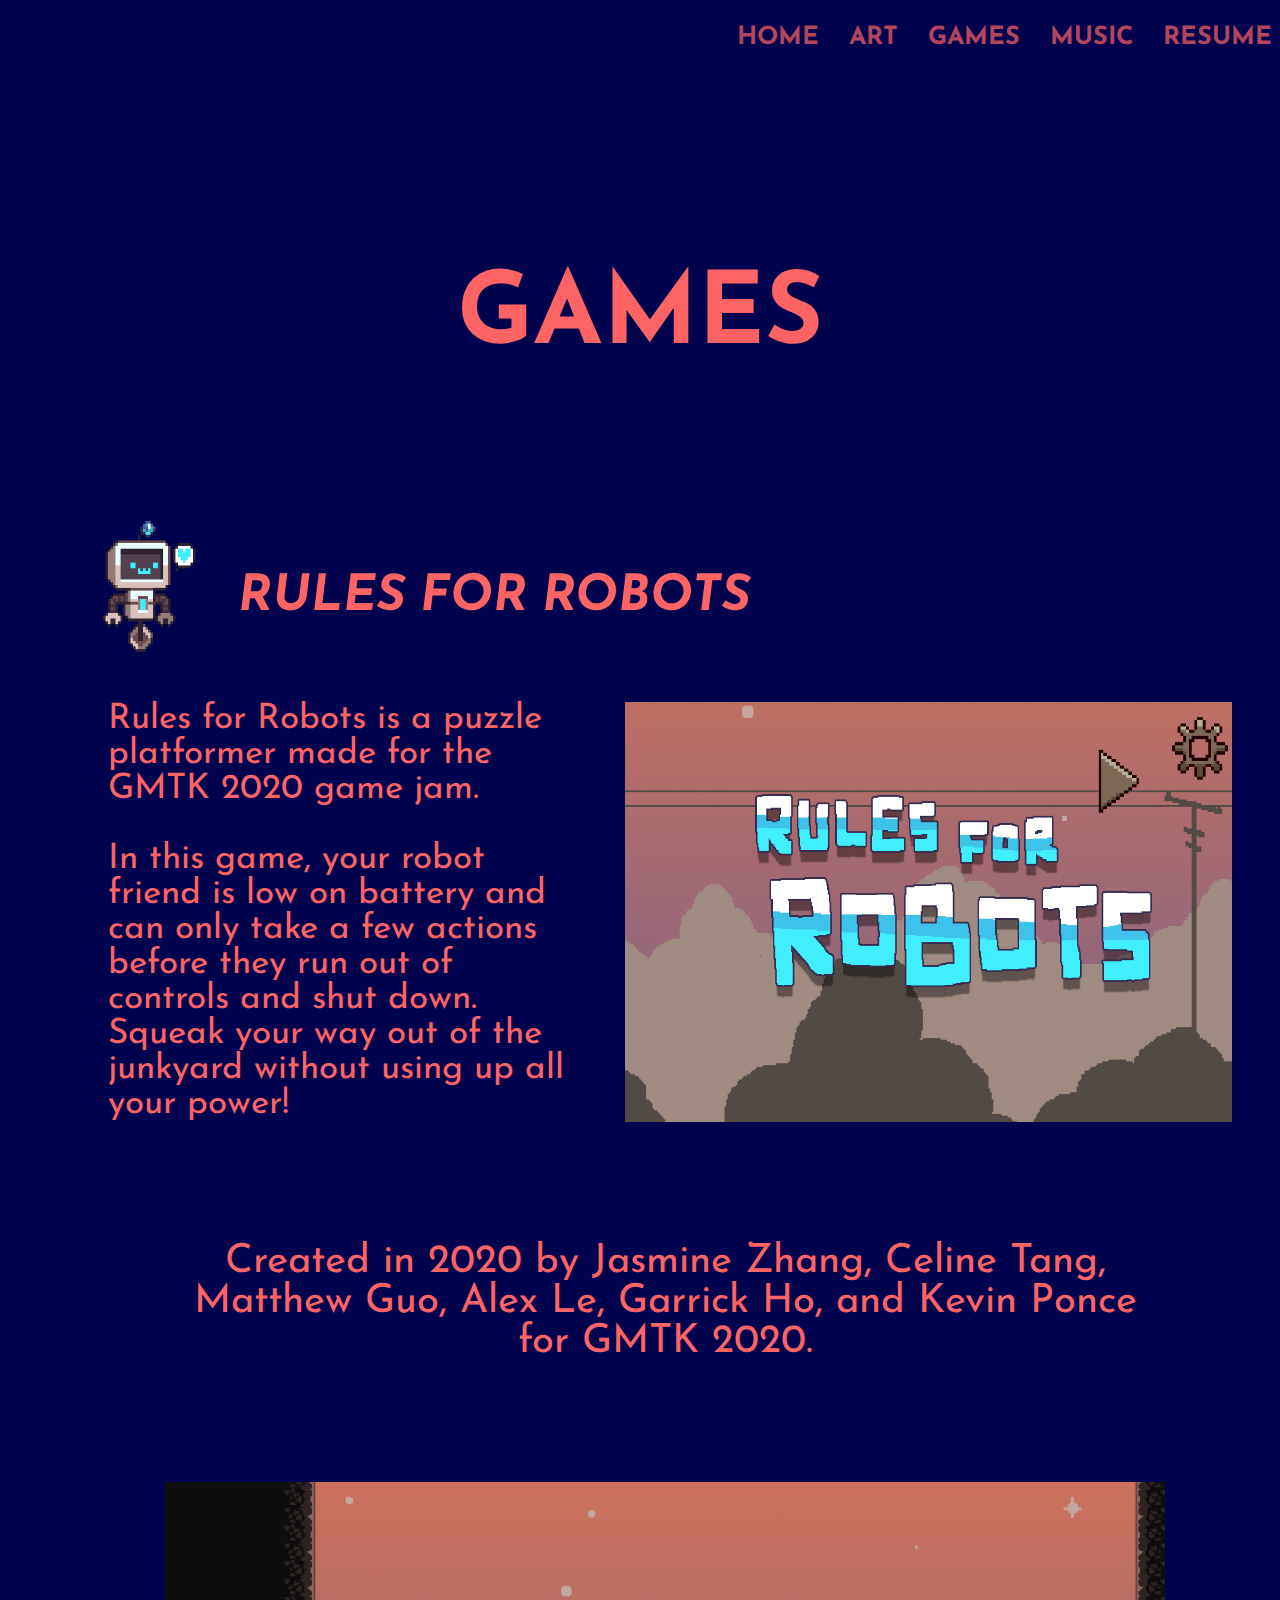
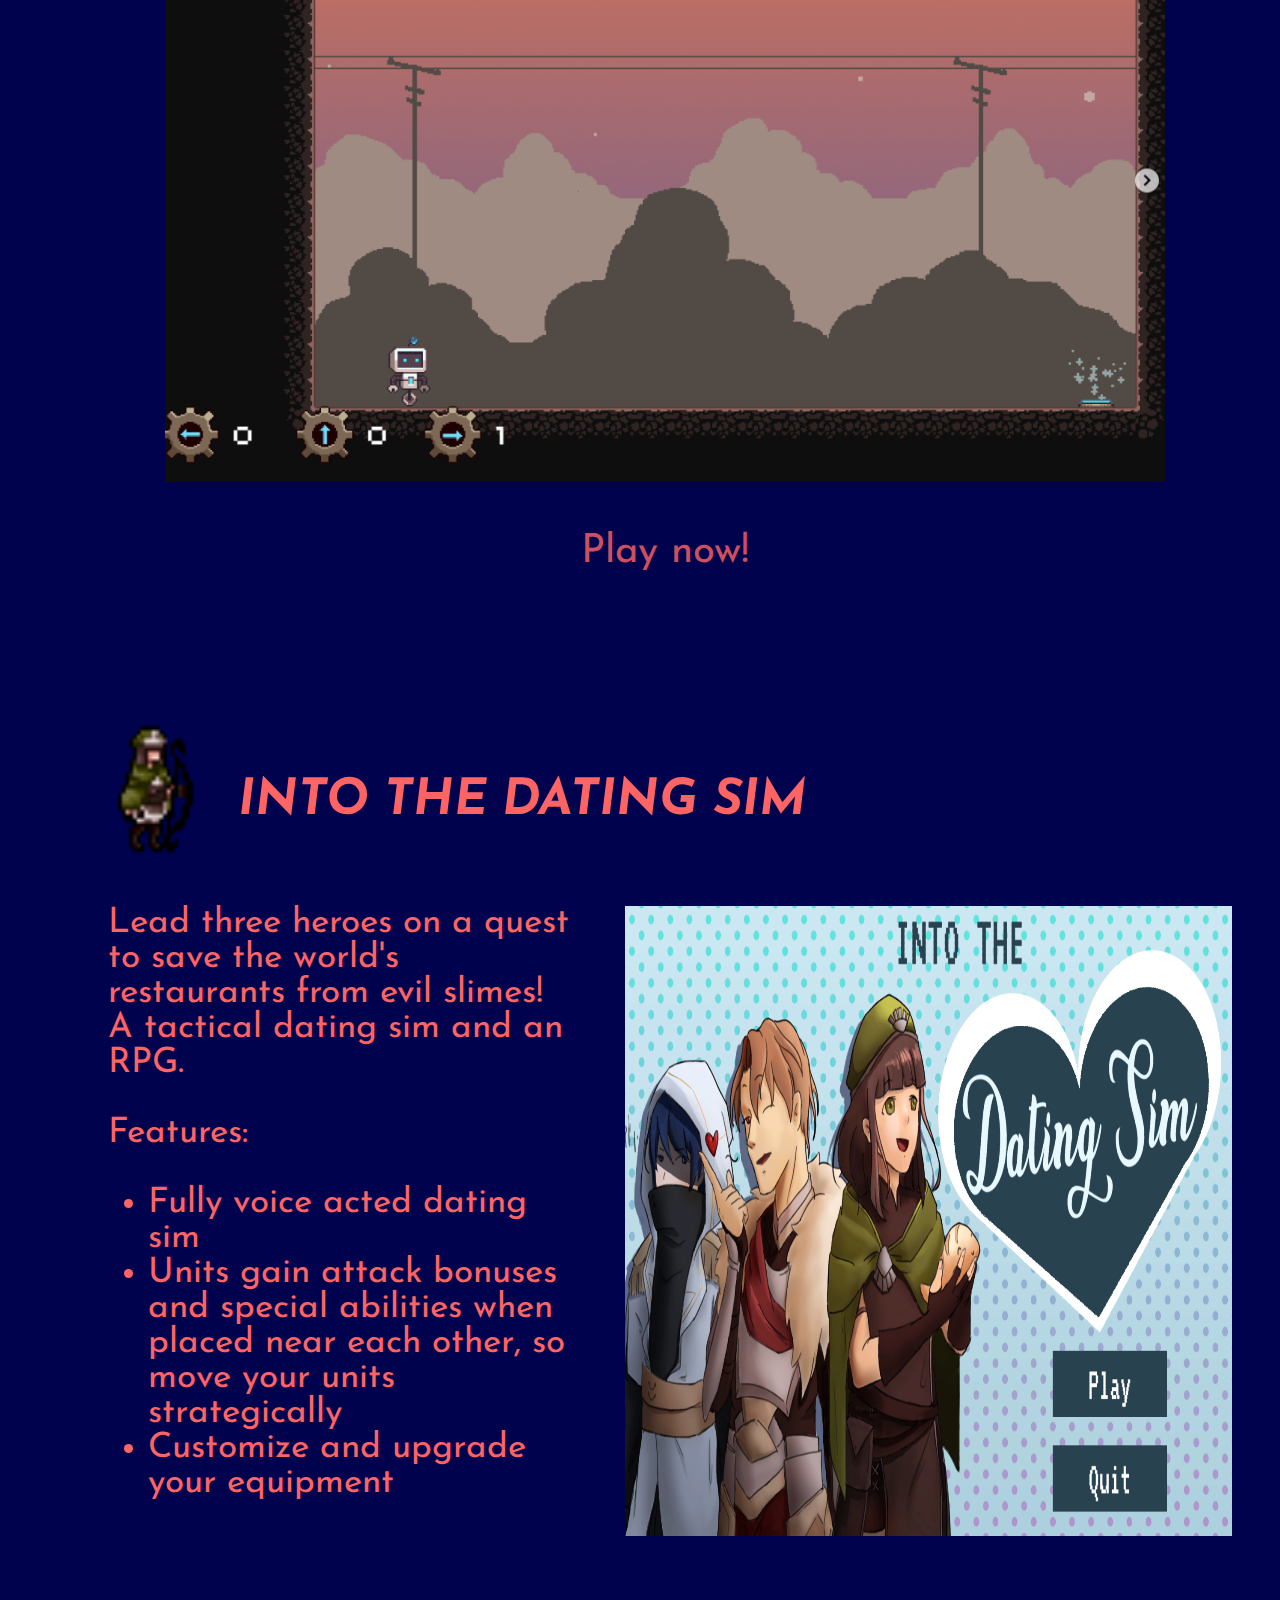
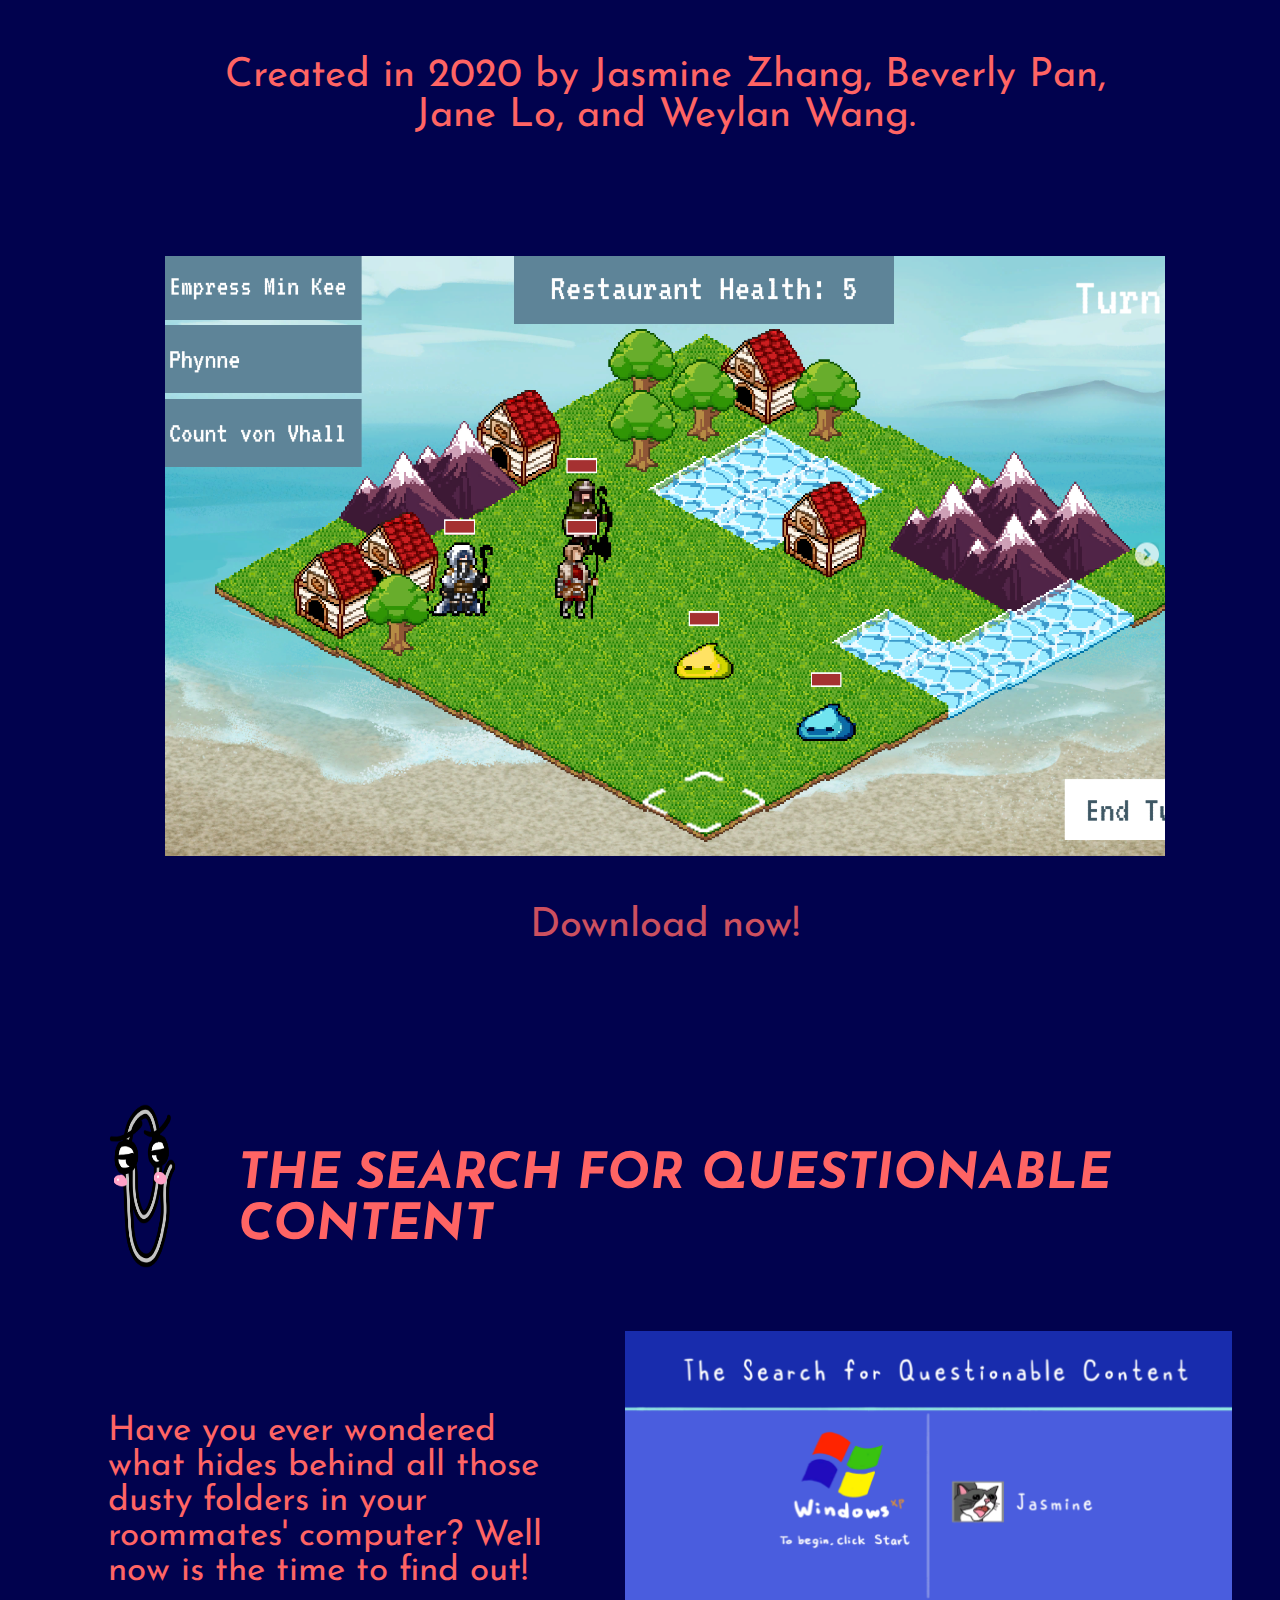
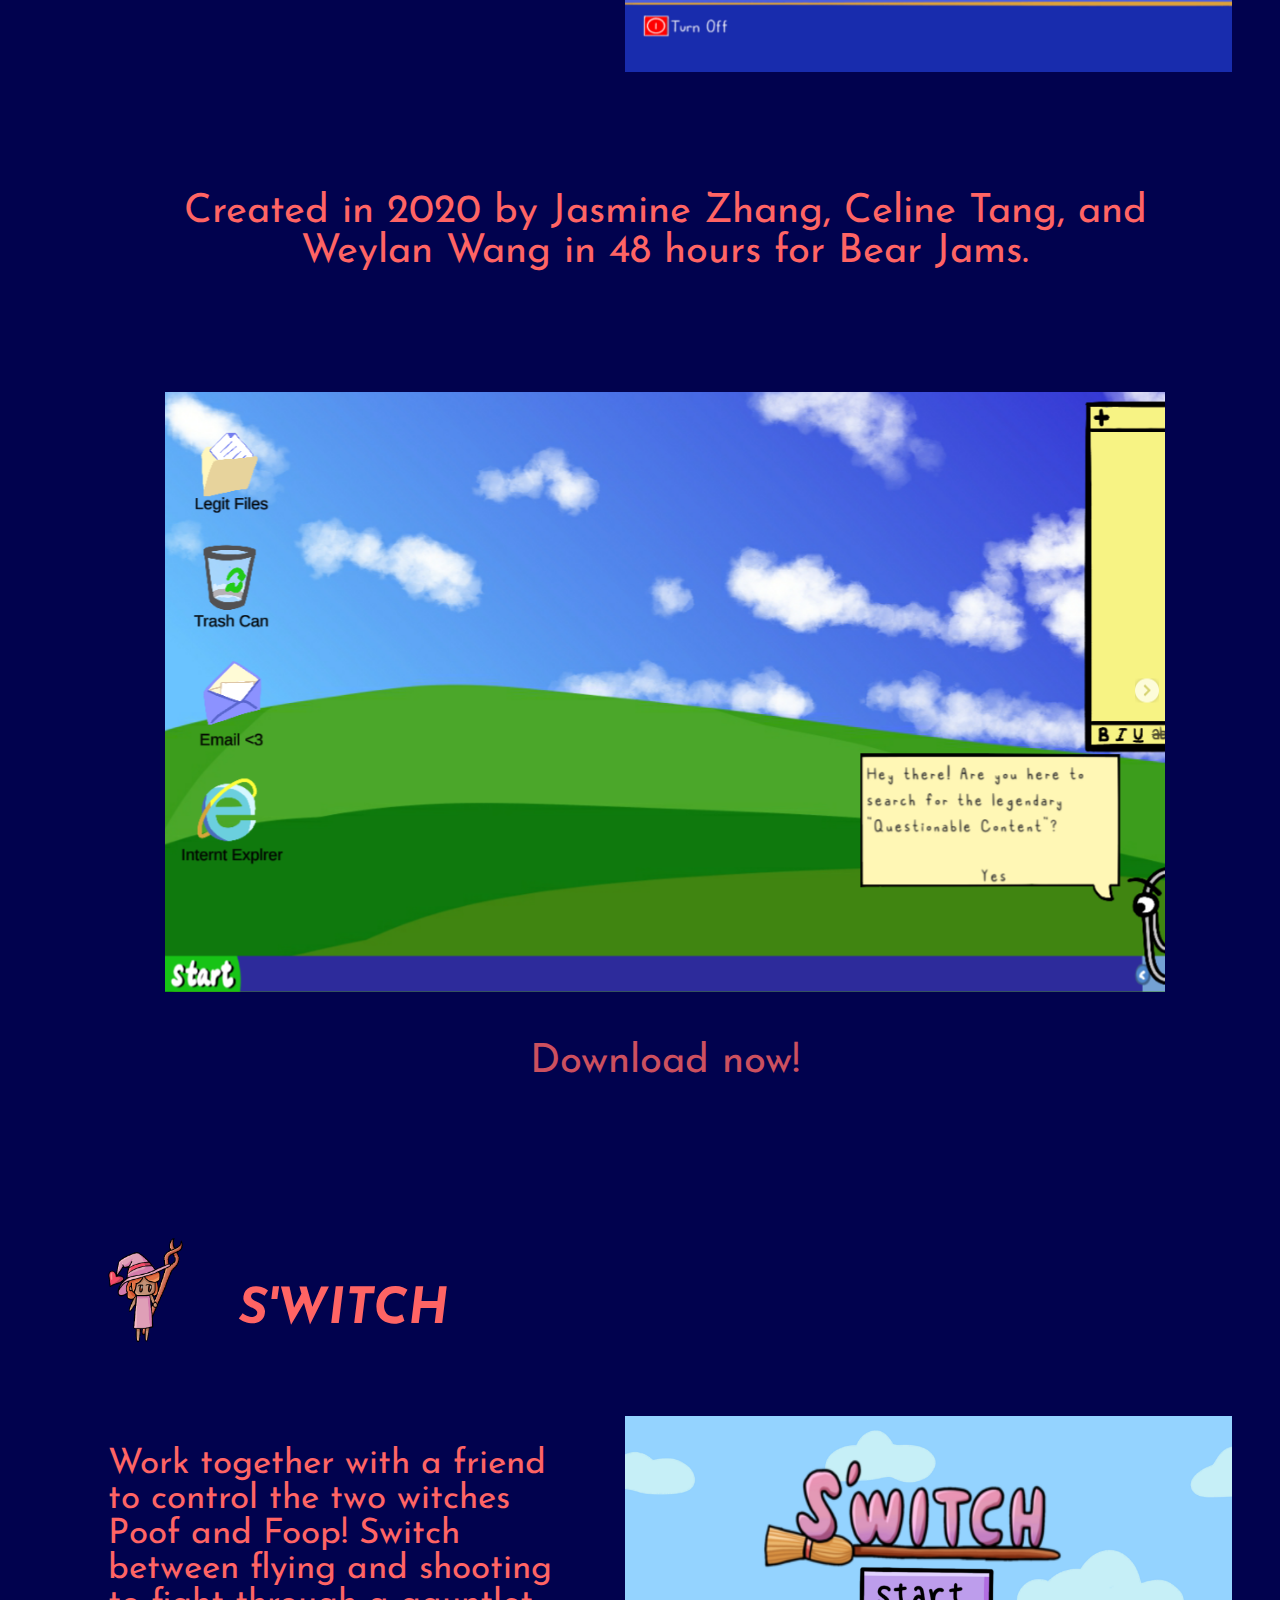
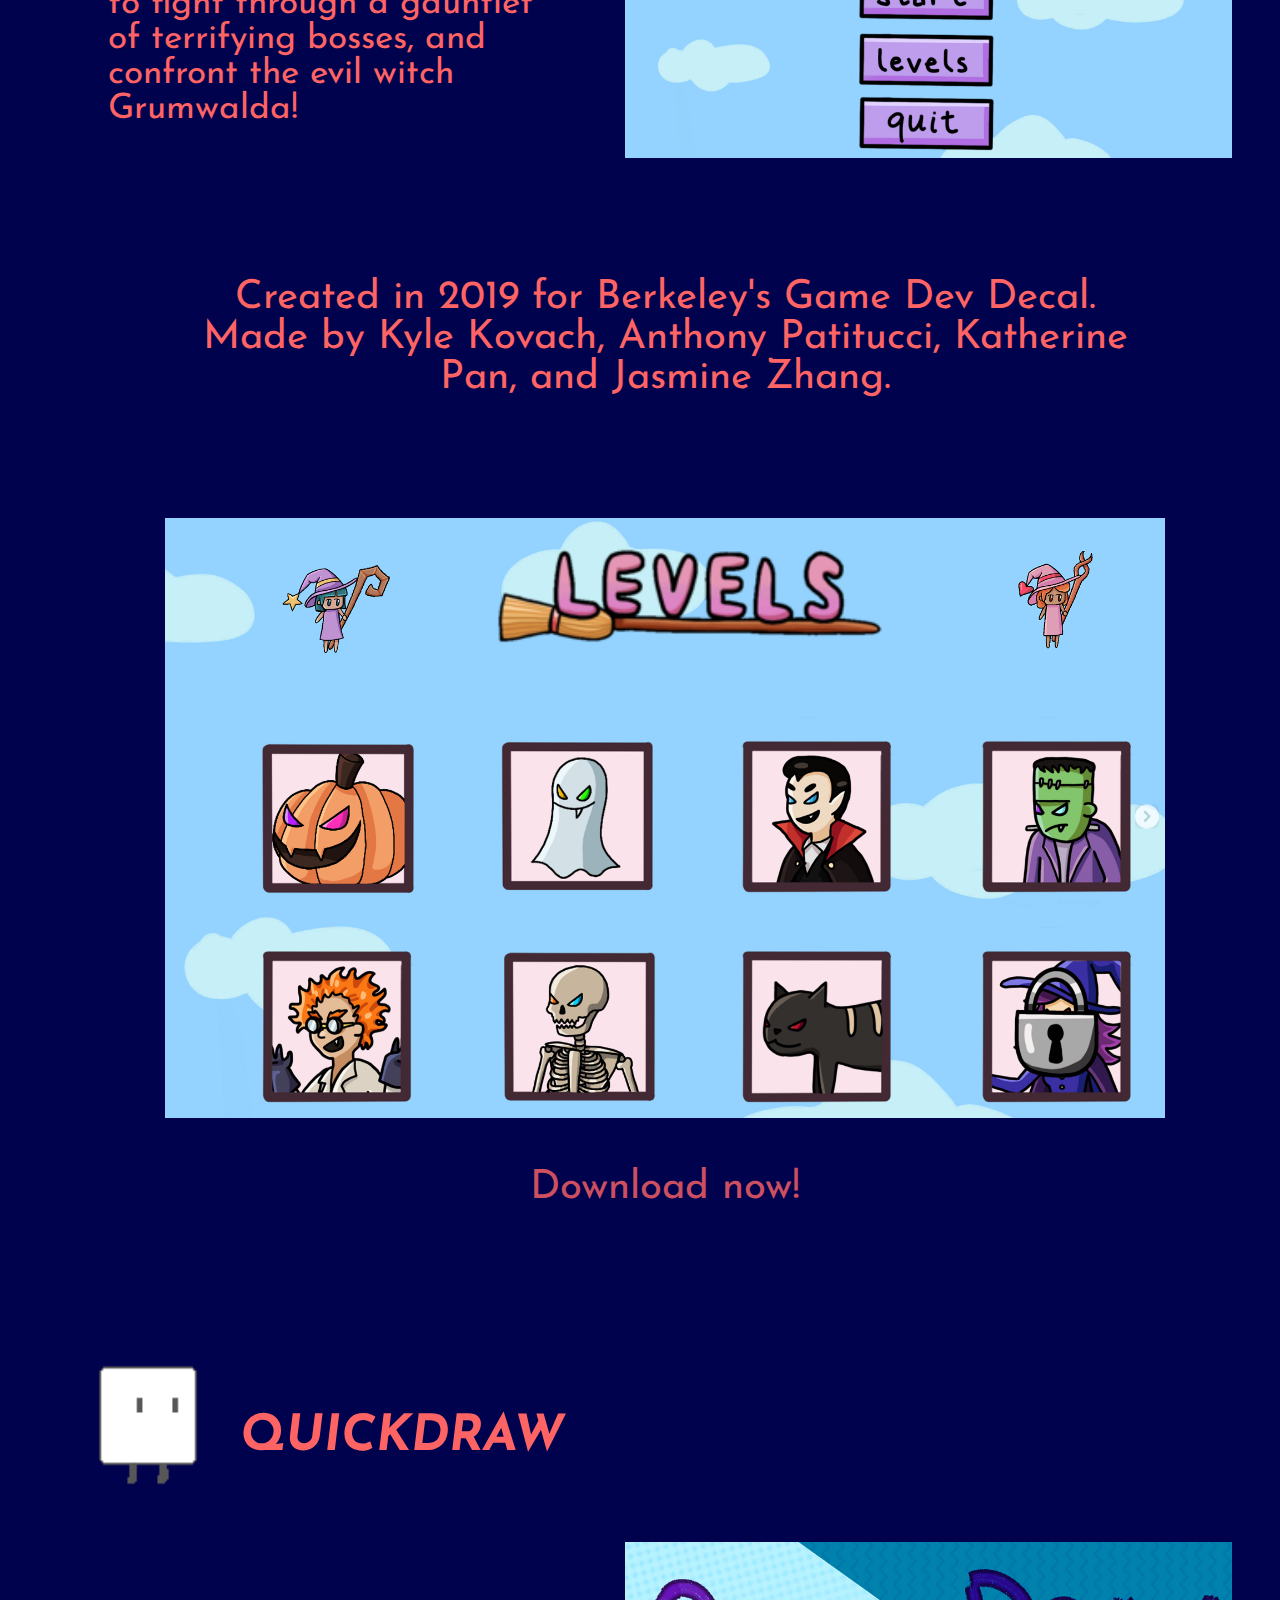
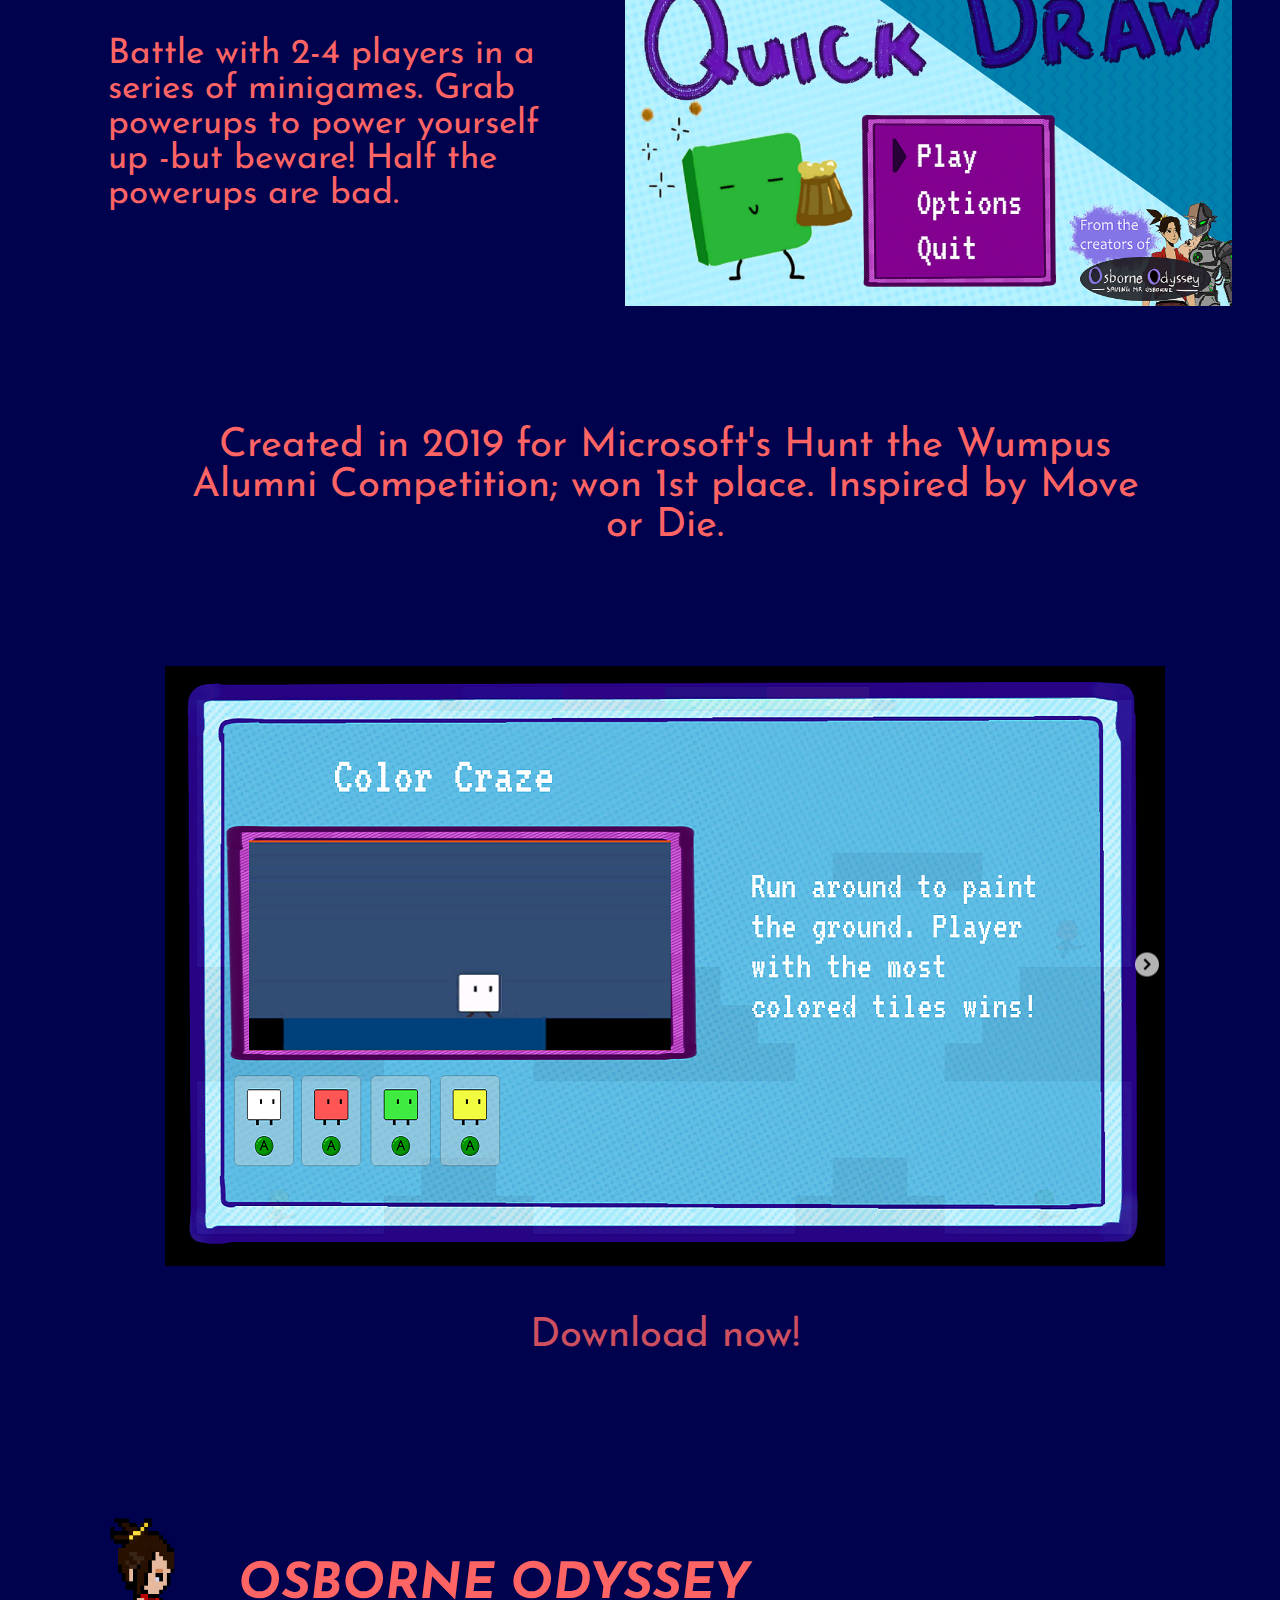
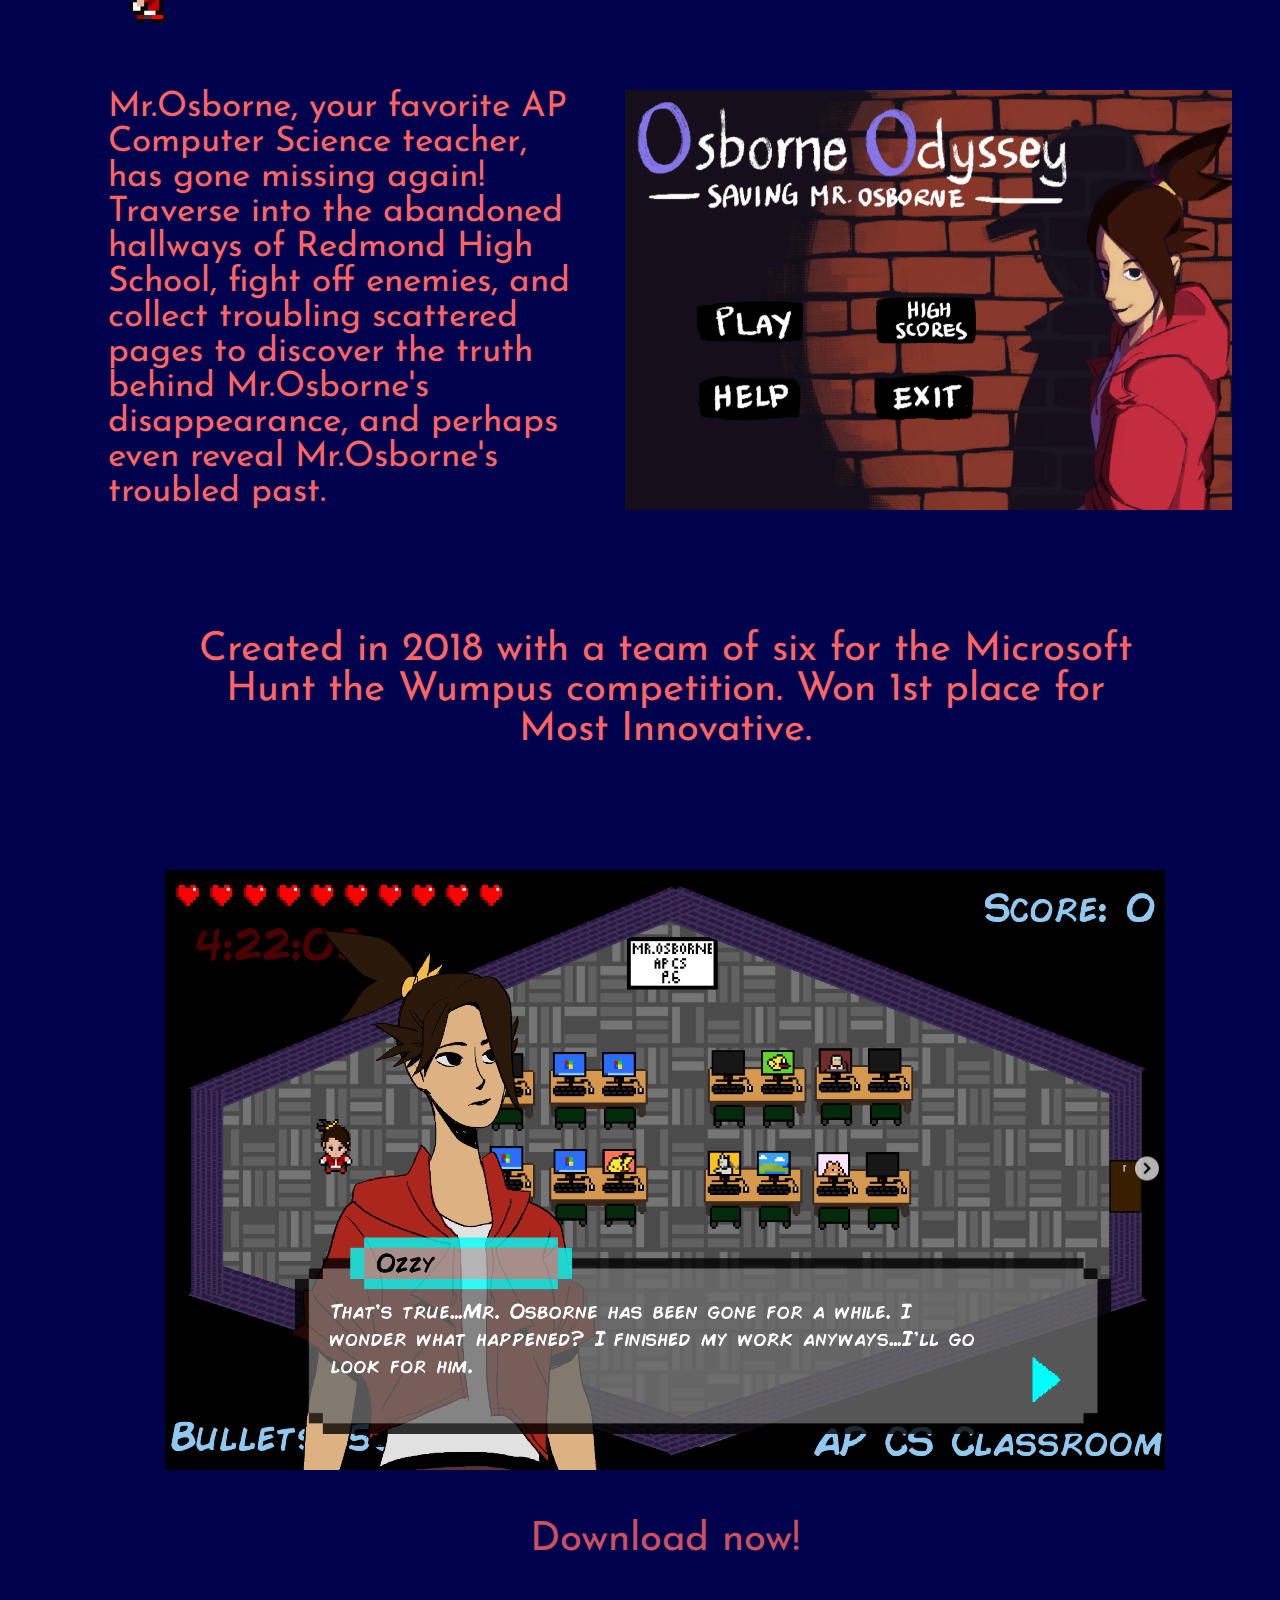
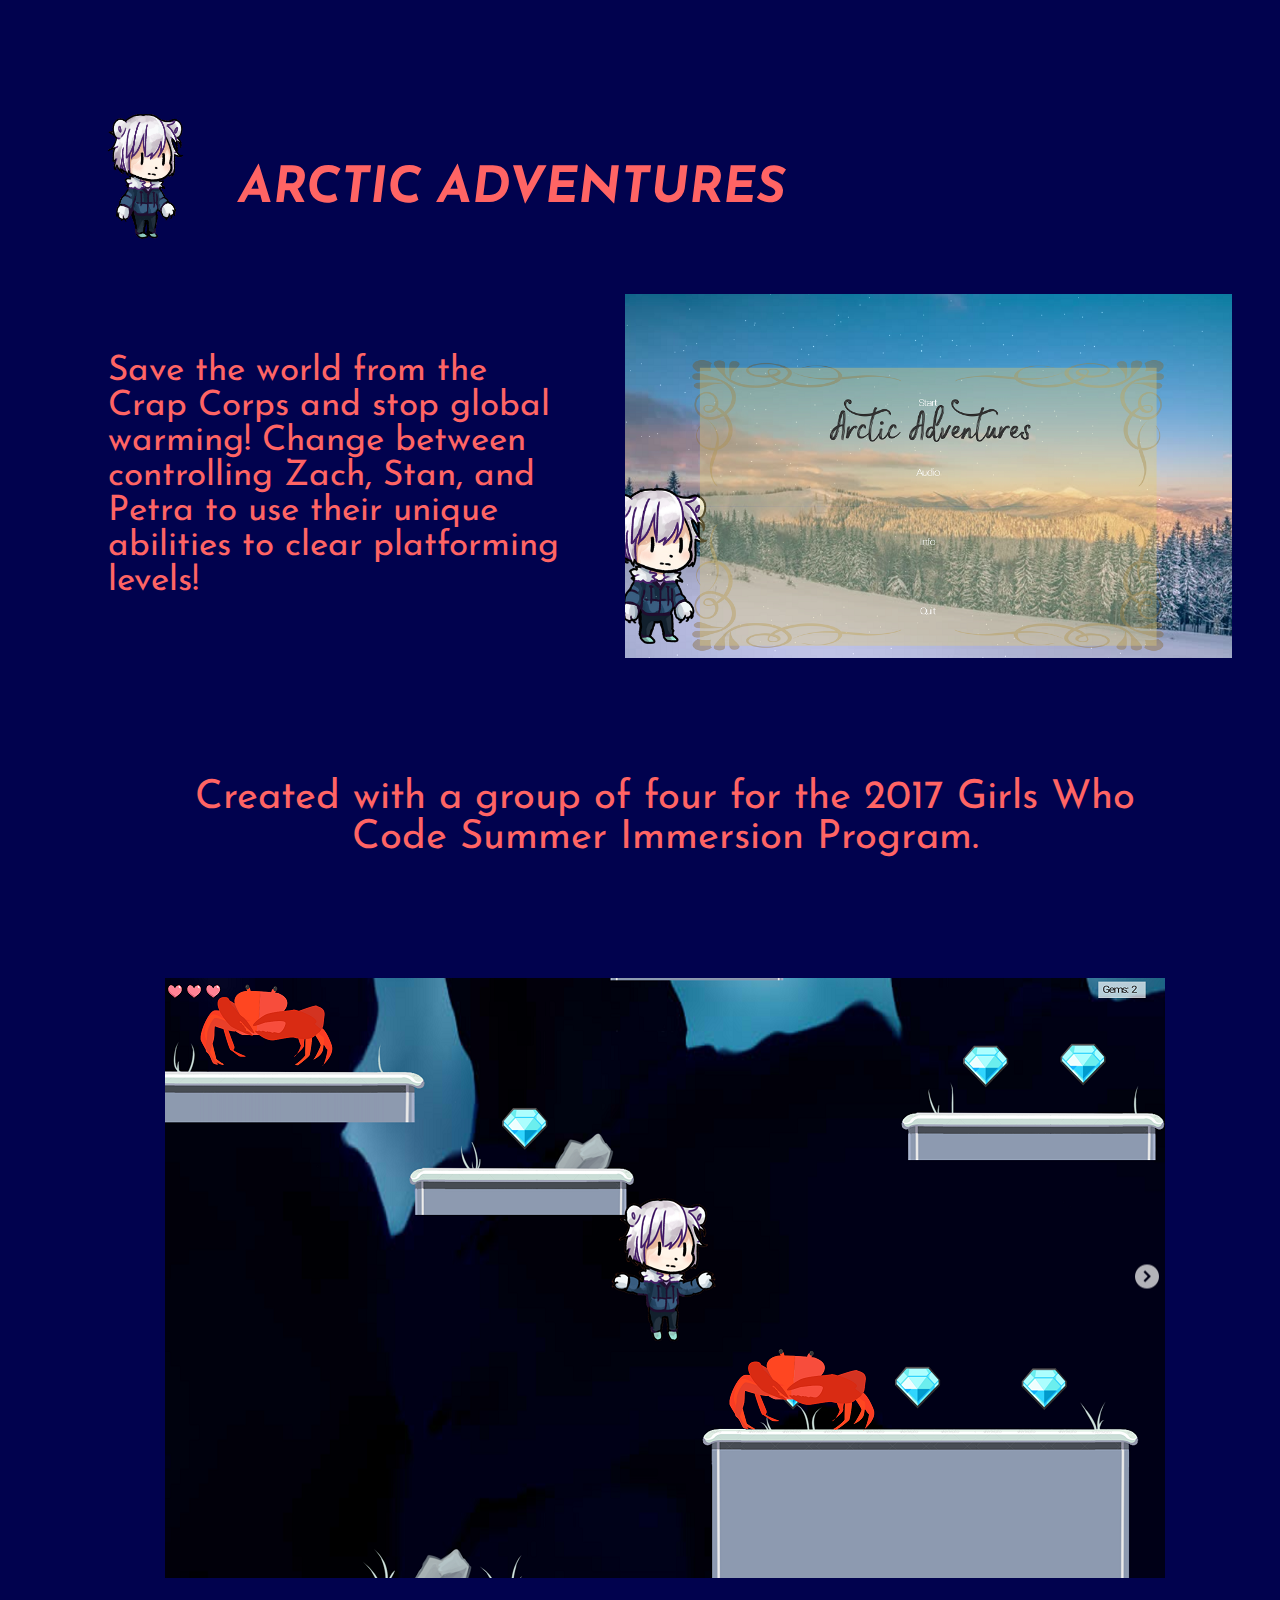
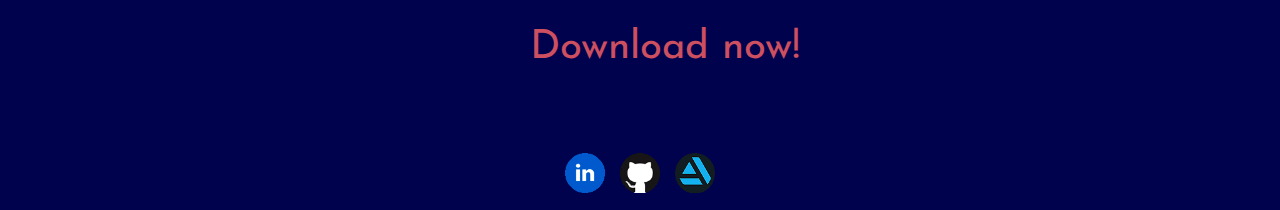
<file: games.html>
<!DOCTYPE html>
<html>

<head>
    <title>Jasmine Zhang</title>
    <link href="https://fonts.googleapis.com/css?family=Josefin+Sans&display=swap" rel="stylesheet">
    <link rel="stylesheet" href="assets/css/main.css">
    <link rel="stylesheet" href="assets/css/games.css">
</head>

<body>
    <div id="navbar">
        <div class="navbar-item">
            <a href=resume.html>RESUME</a>
        </div>
        <div class="navbar-item">
            <a href=music.html>MUSIC</a>
        </div>
        <div class="navbar-item">
            <a href=games.html>GAMES</a>
        </div>
        <div class="navbar-item">
            <a href=portfolio.html>ART</a>
        </div>
        <div class="navbar-item">
            <a href=index.html>HOME</a>
        </div>
    </div>

    <div id="main-header">
        <h1> GAMES </h1>
    </div>

    <div class="game" id="robots">
        <div class="gametitle">
            <img src="assets/img/games/robots/robot.png" class="gameicon">
            <h2>RULES FOR ROBOTS</h2>
        </div>

        <div class="summary-and-titlescreen">
            <div class="summary">
                Rules for Robots is a puzzle platformer made for the GMTK 2020 game jam.
                <br /><br />
                In this game, your robot friend is low on battery and can only take a few actions before they run out of controls and shut down. Squeak your way out of the junkyard without using up all your power!
            </div>

            <img src="assets/img/games/robots/title.PNG" class="titlescreen">
        </div>

        <div class="info">
            Created in 2020 by Jasmine Zhang, Celine Tang, Matthew Guo, Alex Le, Garrick Ho, and Kevin Ponce for GMTK 2020.
        </div>

        <div class="carousel" id="robots-carousel">
            <div class="carousel-image-row" id="robots-image-row">

                <div class="carousel-image">
                    <img src="assets/img/games/robots/1.png">
                </div>
                <div class="carousel-image">
                    <img src="assets/img/games/robots/2.png">
                </div>
                <div class="carousel-image">
                    <img src="assets/img/games/robots/3.png">
                </div>
            </div>

            <div class="carousel-controls">
                <button class="button-previous" class="hidden" id="robots-prev">
                    <img src="assets/img/leftarrow.png" alt="Previous">
                </button>
                <button class="button-next" id="robots-next">
                    <img src="assets/img/rightarrow.png" alt="Next">
                </button>
            </div>
        </div>

        <div class="download">
            <a href="https://funplings.itch.io/rules-for-robots" target="_blank">Play now!</a>
        </div>
    </div>

    <div class="game" id="datingsim">
        <div class="gametitle">
            <img src="assets/img/games/datingsim/minkee.gif" class="gameicon">
            <h2>INTO THE DATING SIM</h2>
        </div>

        <div class="summary-and-titlescreen">
            <div class="summary">
                Lead three heroes on a quest to save the world's restaurants from evil slimes! A tactical dating sim and an RPG.
                <br><br>
                Features:
                <ul>
                    <li>Fully voice acted dating sim</li>
                    <li>Units gain attack bonuses and special abilities when placed near each other, so move your units strategically</li>
                    <li>Customize and upgrade your equipment</li>
                </ul>
            </div>

            <img src="assets/img/games/datingsim/titlescreen.png" class="titlescreen">
        </div>

        <div class="info">
            Created in 2020 by Jasmine Zhang, Beverly Pan, Jane Lo, and Weylan Wang.
        </div>

        <div class="carousel" id="datinsim-carousel">
            <div class="carousel-image-row" id="datingsim-image-row">

                <div class="carousel-image">
                    <img src="assets/img/games/datingsim/battle.png">
                </div>
                <div class="carousel-image">
                    <img src="assets/img/games/datingsim/dialogue.png">
                </div>
                <div class="carousel-image">
                    <img src="assets/img/games/datingsim/equip.png">
                </div>
            </div>

            <div class="carousel-controls">
                <button class="button-previous" class="hidden" id="datingsim-prev">
                    <img src="assets/img/leftarrow.png" alt="Previous">
                </button>
                <button class="button-next" id="datingsim-next">
                    <img src="assets/img/rightarrow.png" alt="Next">
                </button>
            </div>
        </div>

        <div class="download">
            <a href="https://sparklyrainbows.itch.io/into-the-dating-sim" target="_blank">Download now!</a>
        </div>
    </div>


    <div class="game" id="questionablecontent">
        <div class="gametitle">
            <img src="assets/img/games/questionablecontent/sexyclippy.png" class="gameicon">
            <h2>THE SEARCH FOR QUESTIONABLE CONTENT</h2>
        </div>

        <div class="summary-and-titlescreen">
            <div class="summary">
                Have you ever wondered what hides behind all those dusty folders in your roommates' computer? Well now is the time to find out!
            </div>

            <img src="assets/img/games/questionablecontent/title.PNG" class="titlescreen">
        </div>

        <div class="info">
            Created in 2020 by Jasmine Zhang, Celine Tang, and Weylan Wang in 48 hours for Bear Jams.
        </div>

        <div class="carousel" id="questionablecontent-carousel">
            <div class="carousel-image-row" id="questionablecontent-image-row">

                <div class="carousel-image">
                    <img src="assets/img/games/questionablecontent/1.PNG">
                </div>
                <div class="carousel-image">
                    <img src="assets/img/games/questionablecontent/2.PNG">
                </div>
                <div class="carousel-image">
                    <img src="assets/img/games/questionablecontent/3.PNG">
                </div>
            </div>

            <div class="carousel-controls">
                <button class="button-previous" class="hidden" id="questionablecontent-prev">
                    <img src="assets/img/leftarrow.png" alt="Previous">
                </button>
                <button class="button-next" id="questionablecontent-next">
                    <img src="assets/img/rightarrow.png" alt="Next">
                </button>
            </div>
        </div>

        <div class="download">
            <a href="https://weylanwang.itch.io/questionablecontent" target="_blank">Download now!</a>
        </div>
    </div>

    <div class="game" id="switch">
        <div class="gametitle">
            <img src="assets/img/games/switch/witch.gif" class="gameicon">
            <h2>S'WITCH</h2>
        </div>

        <div class="summary-and-titlescreen">
            <div class="summary">
                Work together with a friend to control the two witches Poof and Foop!
                Switch between flying and shooting to fight through a gauntlet of
                terrifying bosses, and confront the evil witch Grumwalda!
            </div>

            <img src="assets/img/games/switch/titlescreen.png" class="titlescreen">
        </div>

        <div class="info">
            Created in 2019 for Berkeley's Game Dev Decal. Made by Kyle Kovach,
            Anthony Patitucci, Katherine Pan, and Jasmine Zhang.
        </div>

        <div class="carousel" id="switch-carousel">
            <div class="carousel-image-row" id="switch-image-row">

                <div class="carousel-image">
                    <img src="assets/img/games/switch/levels.png">
                </div>
                <div class="carousel-image">
                    <img src="assets/img/games/switch/scientist.png">
                </div>
                <div class="carousel-image">
                    <img src="assets/img/games/switch/ult.png">
                </div>

            </div>


            <div class="carousel-controls">
                <button class="button-previous" class="hidden" id="switch-prev">
                    <img src="assets/img/leftarrow.png" alt="Previous">
                </button>
                <button class="button-next" id="switch-next">
                    <img src="assets/img/rightarrow.png" alt="Next">
                </button>
            </div>
        </div>

        <div class="download">
            <a href="https://sparklyrainbows.itch.io/switch" target="_blank">Download now!</a>
        </div>
    </div>

    <div class="game" id="quickdraw">
        <div class="gametitle">
            <img src="assets/img/games/quickdraw/walk.gif" class="gameicon">
            <h2>QUICKDRAW</h2>
        </div>

        <div class="summary-and-titlescreen">
            <div class="summary">
                Battle with 2-4 players in a
                series of minigames. Grab
                powerups to power yourself
                up -but beware! Half the
                powerups are bad.
            </div>

            <img src="assets/img/games/quickdraw/titlescreen.png" class="titlescreen">
        </div>

        <div class="info">
            Created in 2019 for Microsoft's Hunt the Wumpus Alumni
            Competition; won 1st place. Inspired by Move or Die.
        </div>

        <div class="carousel" id="quickdraw-carousel">
            <div class="carousel-image-row" id="quickdraw-image-row">

                <div class="carousel-image">
                    <img src="assets/img/games/quickdraw/ColorCraze.png">
                </div>
                <div class="carousel-image">
                    <img src="assets/img/games/quickdraw/FruitForecast.png">
                </div>
                <div class="carousel-image">
                    <img src="assets/img/games/quickdraw/Powerup.png">
                </div>

            </div>


            <div class="carousel-controls">
                <button class="button-previous" class="hidden" id="quickdraw-prev">
                    <img src="assets/img/leftarrow.png" alt="Previous">
                </button>
                <button class="button-next" id="quickdraw-next">
                    <img src="assets/img/rightarrow.png" alt="Next">
                </button>
            </div>
        </div>

        <div class="download">
            <a href="https://sparklyrainbows.itch.io/quickdraw" target="_blank">Download now!</a>
        </div>
    </div>

    <div class="game" id="osborneodyssey">
        <div class="gametitle">
            <img src="assets/img/games/osborneodyssey/walk.gif" class="gameicon">
            <h2>OSBORNE ODYSSEY</h2>
        </div>

        <div class="summary-and-titlescreen">
            <div class="summary">
                Mr.Osborne, your favorite AP Computer Science teacher,
                has gone missing again! Traverse into the abandoned hallways
                of Redmond High School, fight off enemies, and collect
                troubling scattered pages to discover the truth behind
                Mr.Osborne's disappearance, and perhaps even reveal
                Mr.Osborne's troubled past.
            </div>

            <img src="assets/img/games/osborneodyssey/titlescreen.png" class="titlescreen">
        </div>

        <div class="info">
            Created in 2018 with a team of six for the Microsoft Hunt
            the Wumpus competition. Won 1st place for Most Innovative.
        </div>

        <div class="carousel" id="osborneodyssey-carousel">
            <div class="carousel-image-row" id="osborneodyssey-image-row">

                <div class="carousel-image">
                    <img src="assets/img/games/osborneodyssey/1.png">
                </div>
                <div class="carousel-image">
                    <img src="assets/img/games/osborneodyssey/2.png">
                </div>
                <div class="carousel-image">
                    <img src="assets/img/games/osborneodyssey/3.png">
                </div>
                <div class="carousel-image">
                    <img src="assets/img/games/osborneodyssey/4.png">
                </div>
                <div class="carousel-image">
                    <img src="assets/img/games/osborneodyssey/5.png">
                </div>

            </div>


            <div class="carousel-controls">
                <button class="button-previous" class="hidden" id="osborneodyssey-prev">
                    <img src="assets/img/leftarrow.png" alt="Previous">
                </button>
                <button class="button-next" id="osborneodyssey-next">
                    <img src="assets/img/rightarrow.png" alt="Next">
                </button>
            </div>
        </div>

        <div class="download">
            <a href="https://sparklyrainbows.itch.io/osborne-odyssey" target="_blank">Download now!</a>
        </div>
    </div>

    <div class="game" id="arcticadventures">
        <div class="gametitle">
            <img src="assets/img/games/arcticadventures/walk.gif" class="gameicon">
            <h2>ARCTIC ADVENTURES</h2>
        </div>

        <div class="summary-and-titlescreen">
            <div class="summary">
                Save the world from the Crap Corps and stop global warming! Change
                between controlling Zach, Stan, and Petra to use their unique
                abilities to clear platforming levels!
            </div>

            <img src="assets/img/games/arcticadventures/titlescreen.png" class="titlescreen">
        </div>

        <div class="info">
            Created with a group of four for the 2017 Girls Who Code Summer Immersion Program.
        </div>

        <div class="carousel" id="arcticadventures-carousel">
            <div class="carousel-image-row" id="arcticadventures-image-row">

                <div class="carousel-image">
                    <img src="assets/img/games/arcticadventures/1.png">
                </div>
                <div class="carousel-image">
                    <img src="assets/img/games/arcticadventures/2.png">
                </div>
                <div class="carousel-image">
                    <img src="assets/img/games/arcticadventures/3.png">
                </div>
                <div class="carousel-image">
                    <img src="assets/img/games/arcticadventures/4.png">
                </div>
                <div class="carousel-image">
                    <img src="assets/img/games/arcticadventures/5.png">
                </div>

            </div>


            <div class="carousel-controls">
                <button class="button-previous" class="hidden" id="arcticadventures-prev">
                    <img src="assets/img/leftarrow.png" alt="Previous">
                </button>
                <button class="button-next" id="arcticadventures-next">
                    <img src="assets/img/rightarrow.png" alt="Next">
                </button>
            </div>
        </div>

        <div class="download">
            <a href="https://sparklyrainbows.itch.io/arctic-adventures" target="_blank">Download now!</a>
        </div>
    </div>


    <div id="bottom-bar">
        <a href="https://www.linkedin.com/in/jasmine-zhang-16ab38143/" target="_blank"><img src="assets/img/bottom-icons/linkedin.png" class="bottom-icon"></a>
        <a href="https://github.com/SparklyRainbows" target="_blank"><img src="assets/img/bottom-icons/github.png" class="bottom-icon"></a>
        <a href="https://www.artstation.com/sparklyrainbows" target="_blank"><img src="assets/img/bottom-icons/artstation.png" class="bottom-icon"></a>
    </div>

    <script type="text/javascript" src="assets/js/carousel.js"></script>
</body>

</html>
</file>
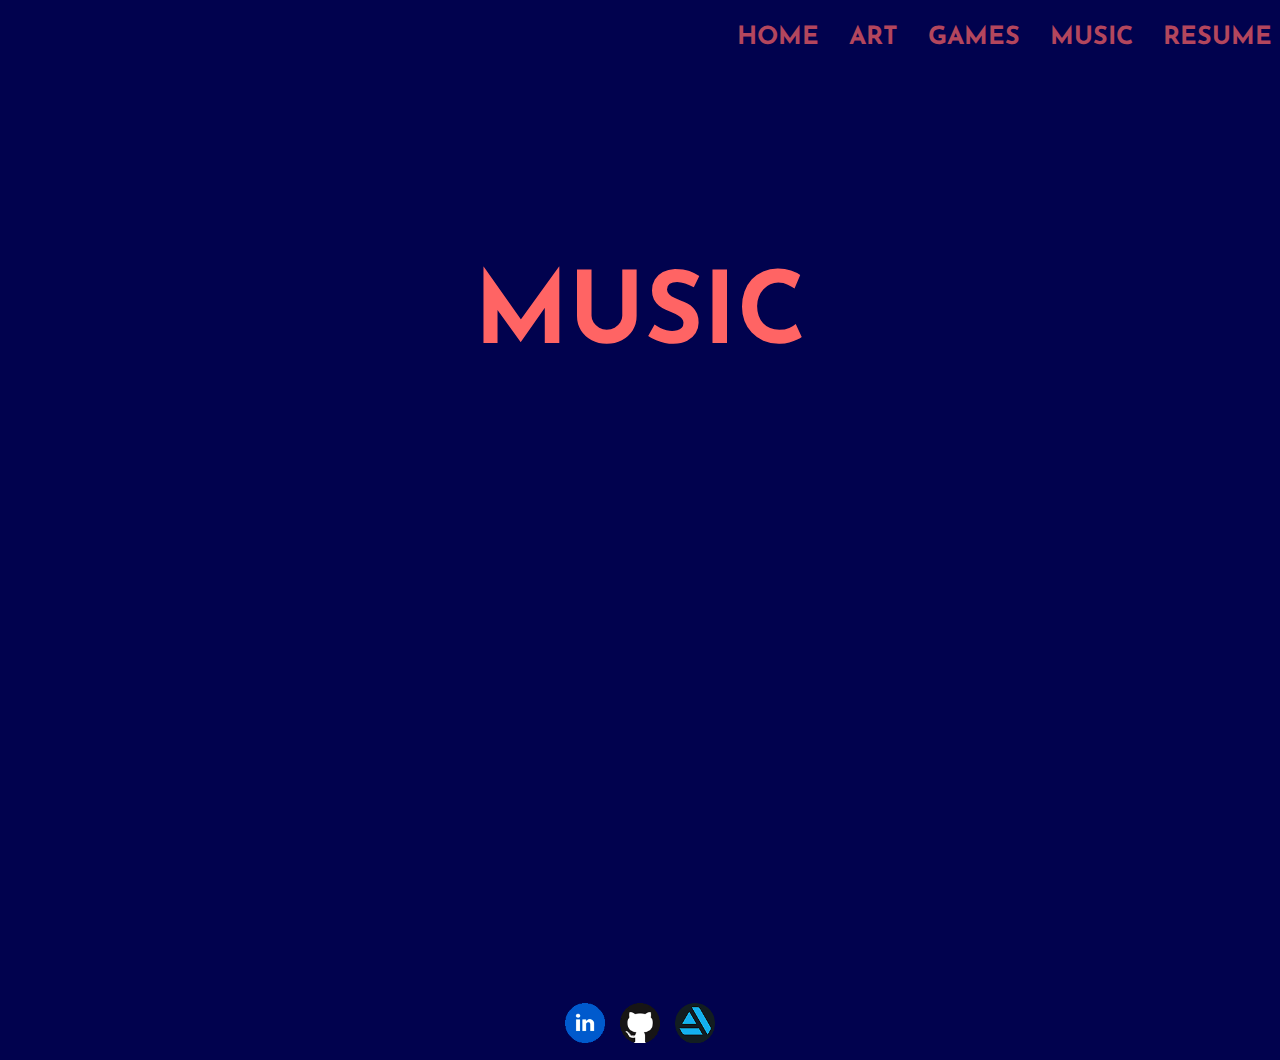
<file: music.html>
<!DOCTYPE html>
<html>

<head>
    <title>Jasmine Zhang</title>
    <link href="https://fonts.googleapis.com/css?family=Josefin+Sans&display=swap" rel="stylesheet">
    <link rel="stylesheet" href="assets/css/main.css">
    <link rel="stylesheet" href="assets/css/music.css">
</head>

<body>
    <div id="navbar">
        <div class="navbar-item">
            <a href=resume.html>RESUME</a>
        </div>
        <div class="navbar-item">
            <a href=music.html>MUSIC</a>
        </div>
        <div class="navbar-item">
            <a href=games.html>GAMES</a>
        </div>
        <div class="navbar-item">
            <a href=portfolio.html>ART</a>
        </div>
        <div class="navbar-item">
            <a href=index.html>HOME</a>
        </div>
    </div>

    <div id="main-header">
        <h1> MUSIC </h1>
    </div>

    <iframe id="soundcloud" scrolling="no" frameborder="no" allow="autoplay" src="https://w.soundcloud.com/player/?url=https%3A//api.soundcloud.com/playlists/923897686&color=%23ff5500&auto_play=false&hide_related=false&show_comments=true&show_user=true&show_reposts=false&show_teaser=true"></iframe>
    
    <div id="bottom-bar">
        <a href="https://www.linkedin.com/in/jasmine-zhang-16ab38143/" target="_blank"><img src="assets/img/bottom-icons/linkedin.png" class="bottom-icon"></a>
        <a href="https://github.com/SparklyRainbows" target="_blank"><img src="assets/img/bottom-icons/github.png" class="bottom-icon"></a>
        <a href="https://www.artstation.com/sparklyrainbows" target="_blank"><img src="assets/img/bottom-icons/artstation.png" class="bottom-icon"></a>
    </div>
</body>

</html>
</file>
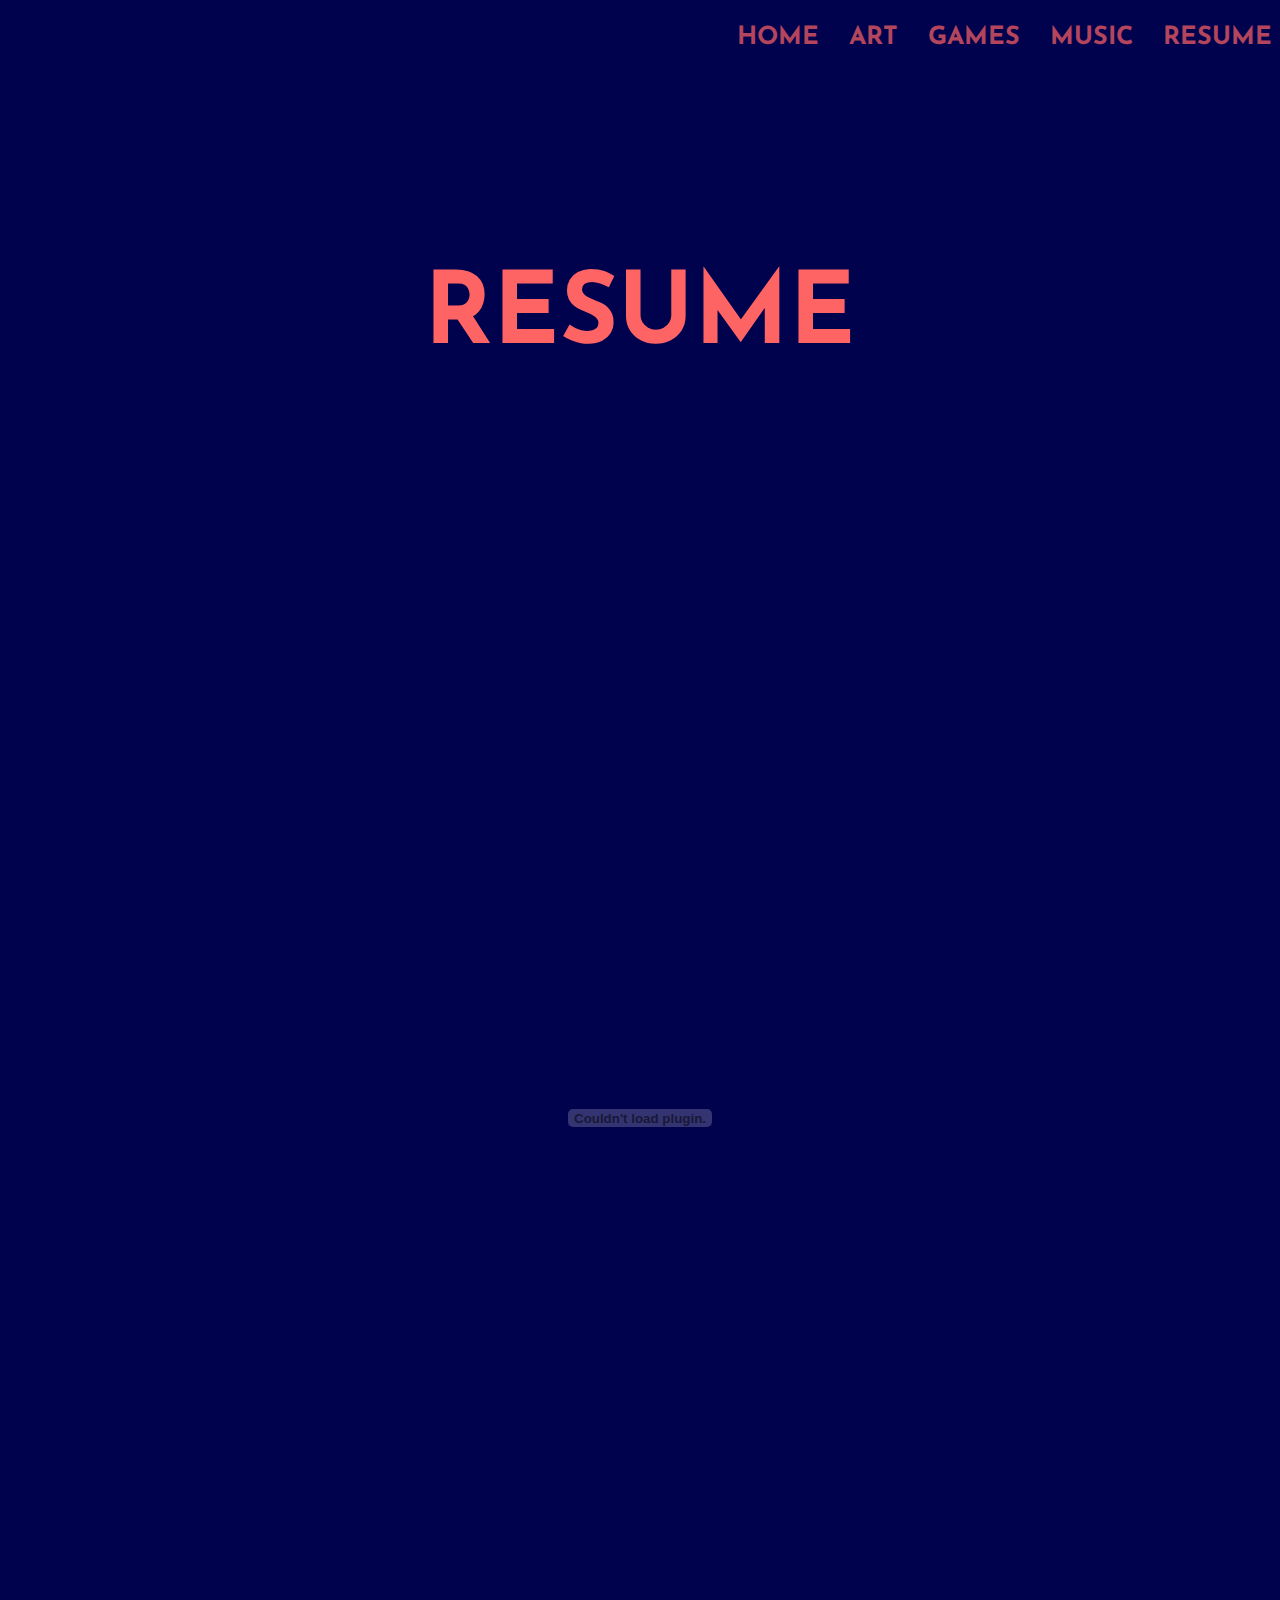
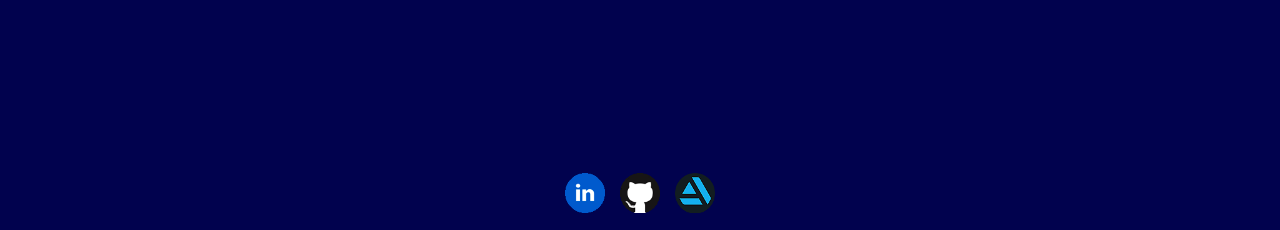
<file: resume.html>
<!DOCTYPE html>
<html> 

<head>
    <title>Jasmine Zhang</title>
    <link href="https://fonts.googleapis.com/css?family=Josefin+Sans&display=swap" rel="stylesheet">
    <link rel="stylesheet" href="assets/css/main.css">
</head>

<body>
    <div id="navbar">
        <div class="navbar-item">
            <a href=resume.html>RESUME</a>
        </div>
        <div class="navbar-item">
            <a href=music.html>MUSIC</a>
        </div>
        <div class="navbar-item">
            <a href=games.html>GAMES</a>
        </div>
        <div class="navbar-item">
            <a href=portfolio.html>ART</a>
        </div>
        <div class="navbar-item">
            <a href=index.html>HOME</a>
        </div>
    </div>

    <div id="main-header">
        <h1> RESUME </h1>
    </div>
    
    <embed src="assets/img/resume.pdf" id="resume"/>
    
    <div id="bottom-bar">
        <a href="https://www.linkedin.com/in/jasmine-zhang-16ab38143/" target="_blank"><img src="assets/img/bottom-icons/linkedin.png" class="bottom-icon"></a>
        <a href="https://github.com/SparklyRainbows" target="_blank"><img src="assets/img/bottom-icons/github.png" class="bottom-icon"></a>
        <a href="https://www.artstation.com/sparklyrainbows" target="_blank"><img src="assets/img/bottom-icons/artstation.png" class="bottom-icon"></a>
    </div>
</body>

</html>
</file>
<file: assets/css/main.css>
body {
    font-family: 'Josefin Sans', sans-serif;
    background-color: #01024E;
    color: #FF6464;
    max-width: 100%;
    overflow-x: hidden;
}

#navbar {
	height: 60px;
}

.navbar-item {
	float: right;
	line-height: 60px;
  opacity: 0.7;
  margin-left: 30px;
  font-size: 25px;
  font-weight: bold;
  user-select: none;
}

a:link{
    color:#FF6464;
    text-decoration: none;
  }
  a:visited{
    color:#FF6464;
  }
  a:hover{
    color:#FF6464;
  }
  a:focus{
    color:#FF6464;
  }
  a:active{
    color:#FF6464;
  }

.navbar-item:hover {
    opacity: 1;
    cursor: pointer;
}

#main-header {
    margin-top: 200px;
}

#main-header h1 {
    font-size: 100px;
    text-align: center;
    user-select: none;
}

#display {
    margin-top: 200px;
    display:flex;
    justify-content: center;
}

.section {
    flex: 30%;
    padding: 15px;
    max-width: 20%;
    text-align: center;
}

.section-img {
  transition: 1s;
}

.section-img:hover {
  opacity: .6;
}

.label {
    font-size: 30px;
    font-weight: bold;
    user-select: none;
    opacity: .8;
}


.label:hover {
  opacity: 1;
  cursor: pointer;
}

#bottom-bar {
  margin-top: 80px;
  text-align:center;
}

.bottom-icon {
  display:inline-block;
  padding:5px;
  width: 40px;
}

#resume {
  width: 800px;
  height: 1100px;
  display: block;
  margin: 200px auto 100px auto;
  width: 50%;
}
</file>
<file: assets/css/games.css>
.gameicon {
    width: 120px;
    margin-right: 30px;
}

.gametitle h2 {
    display: inline-block;
    transform: translateY(12px);
    font-size: 50px;
    font-style: italic;
}

.gametitle {
    margin-left: 30px;
    margin-bottom: 50px;
    display: flex;
}

.game {
    margin: 150px 0px 50px 50px;
}

.summary-and-titlescreen {
    display: flex;
}

.titlescreen {
    max-width: 50%;
    margin-right: 40px;
}

.summary {
    font-size: 35px;
    display: flex;
    flex-direction: column;
    justify-content: center;
    margin: 0px 50px 0px 50px;
}

.info {
    font-size: 40px;
    text-align: center;
    margin: 120px;
}

.download {
    font-size: 40px;
    text-align: center;
    margin-top: 50px;
    opacity: .8;
}

.download:hover {
    opacity: 1;
}

.carousel,
.carousel-image {
  width: 1000px;
  height: 600px;
}

.carousel {
  position: relative;
  display: block;
  margin: 0 auto 0 auto;
  overflow: hidden;
}

.carousel-image-row {
  display: flex;
  left: 0px;
  position: relative;
  transition: 0.5s left;
}

.carousel-image img {
  height: 100%;
  width: auto;
}

.hidden {
  visibility: hidden;
}

.carousel-controls {
    position: absolute;
    top: 50%;
    transform: translateY(-50%);
    width: 100%;
    display: flex;
    justify-content: space-between;
    z-index: 1;
}

.button-next,
.button-previous {
    background: none;
    border: none;
    cursor: pointer;
    outline: none;
}
</file>
<file: assets/css/music.css>
#soundcloud {
    width: 70%;
    height: 450px;
    display: block;
    margin: 100px auto 50px auto;
}
</file>
